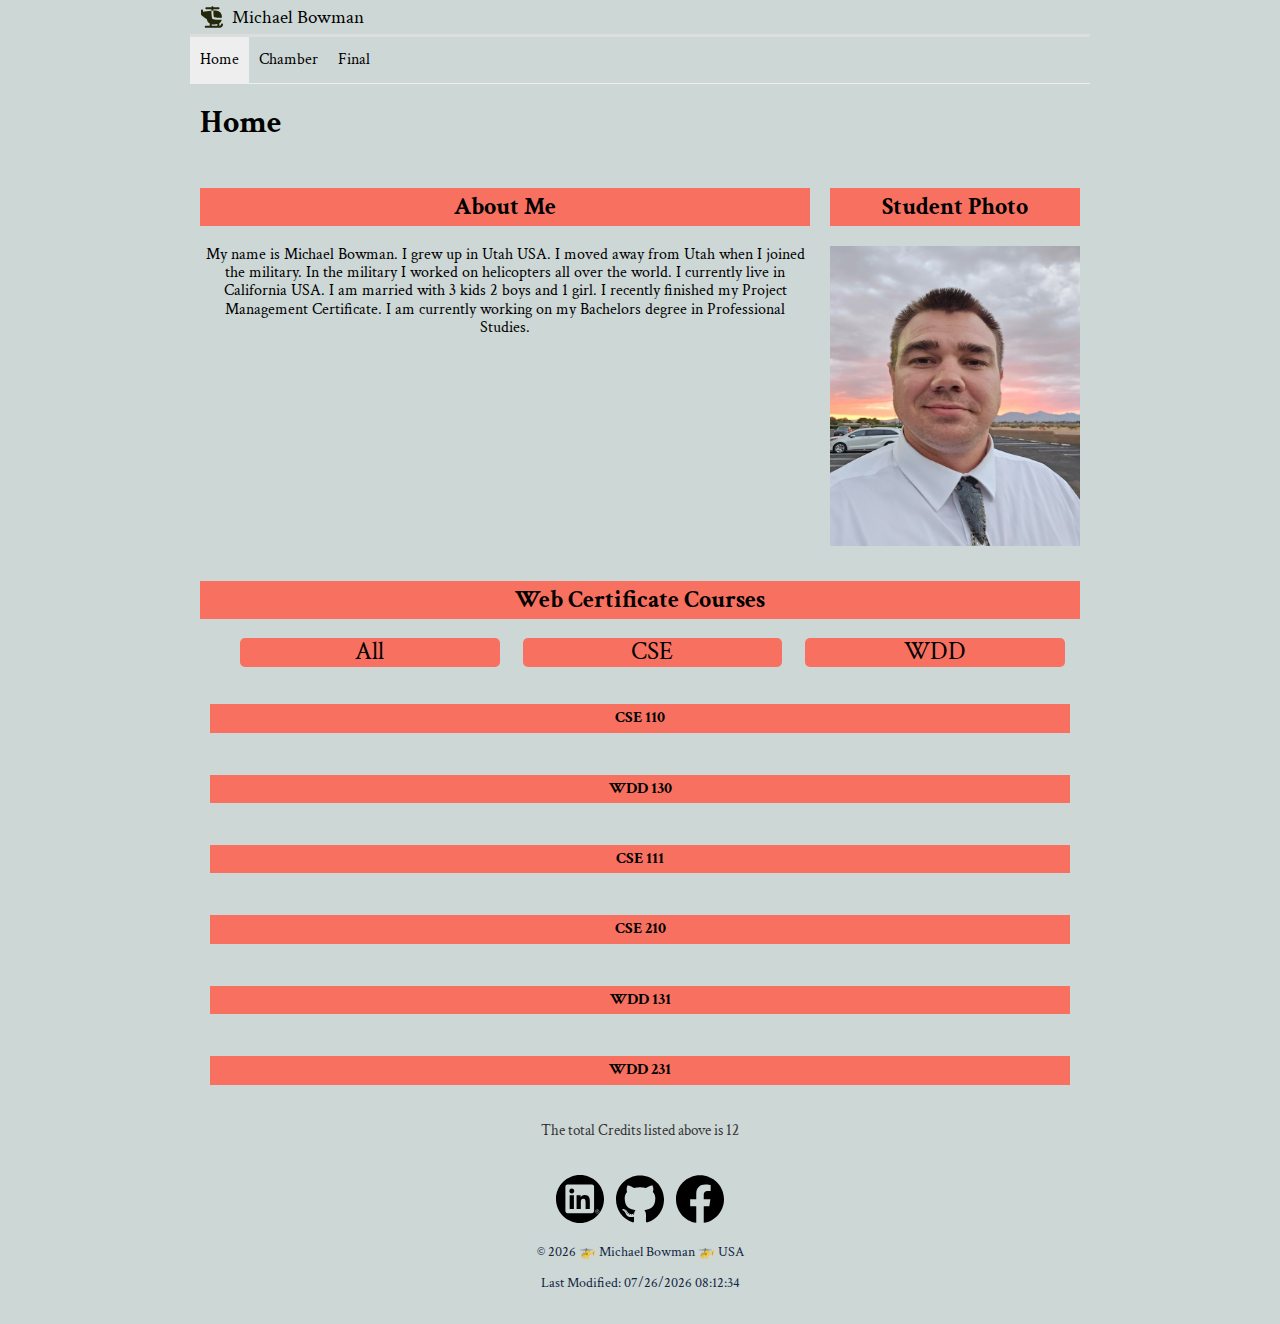
<file: index.html>
<!DOCTYPE html>
<html lang="en">

<head>
    <meta charset="UTF-8">
    <meta name="viewport" content="width=device-width, initial-scale=1.0">
    <title>WDD231 - Bowman</title>
    <link rel="preconnect" href="https://fonts.googleapis.com">
    <link rel="preconnect" href="https://fonts.gstatic.com" crossorigin>
    <link href="https://fonts.googleapis.com/css2?family=Crimson+Text:ital,wght@0,400;0,600;0,700;1,400;1,600;1,700&family=Exo+2:ital@0;1&family=Lato:wght@400;900&family=Rubik&display=swap" rel="stylesheet">
    <link rel="stylesheet" href="styles/normalize.css">
    <link rel="stylesheet" href="styles/index.css">
    <link rel="stylesheet" href="styles/index_larger.css">
    <link rel="stylesheet" href="styles/modal.css">
    <script src="scripts/navigation.js" defer></script>
    <script src="scripts/date.js" defer></script>
    <script src="scripts/course.js" defer></script>
    <script src="scripts/modal.js" defer></script>
    <meta name="description" content="WDD 231 - Chamber of Commerce
        Michael Bowman
        Create a homepage for chameber of commerce project.">
    <meta name="author" content="Michael Bowman">
    <link rel="icon" href="images/favicon.ico">
</head>

<body>
    <header>
        <img src="images/helicopter-side.svg" alt="Site Logo" width="24" height="24">
        <span>Michael Bowman</span>
        <button id="hamburger" title="hamburger" class="hamburger"></button>
    </header>
    <nav id="nav-bar" class="navigation">
        <ul>
            <li class="current"><a href="index.html"> Home </a></li>
            <li><a href="chamber/index.html"> Chamber </a></li>
            <li><a href="final.html"> Final </a></li>
        </ul>

    </nav>

    <main>
        <h1>Home</h1>
        <div class="info">
            <section>
                <h2>About Me</h2>
                <p>My name is Michael Bowman. I grew up in Utah USA. I moved away from Utah when I joined
                    the military. In the military I worked on helicopters all over the world. I currently live
                    in California USA. I am married with 3 kids 2 boys and 1 girl. I recently finished
                    my Project Management Certificate. I am currently working on my Bachelors degree in
                    Professional Studies.</p>
            </section>

            <section>
                <h2>Student Photo</h2>
                <img src="images/student_photo.jpg" alt="student" width="250" height="300">
            </section>
        </div>


        <section>
            <h2>Web Certificate Courses</h2>

            <ul class="course">
                <li><a href="#" id="all" title="All">All</a></li>
                <li><a href="#" id="cse" title="CSE">CSE</a></li>
                <li><a href="#" id="wdd" title="WDD">WDD</a></li>
            </ul>

            <div class="container"></div>
            <p id="total-credits"></p>


        </section>
        <dialog id="course-details"></dialog>
    </main>
    <footer>
        <nav class="socialmedia">
            <a href="https://www.linkedin.com/in/michael-bowman/">
                <img src="images/linkedin-circle.svg" alt="LinkedIn" width="48" height="48">
            </a>
            <a href="https://github.com/GutsySpider">
                <img src="images/github.svg" alt="GitHub" width="48" height="48">
            </a>
            <a href="https://www.facebook.com/GutsySpider/">
                <img src="images/facebook.svg" alt="Facebook" width="48" height="48">
            </a>
        </nav>

        <p>
            <span class="copywrite">
                &copy; <span id="year"></span> 🚁 Michael Bowman 🚁 USA
            </span>
        </p>


        <p>
            <span class="modified">Last Modified: <span id="lastModified"></span></span>
        </p>
    </footer>


</body>

</html>
</file>
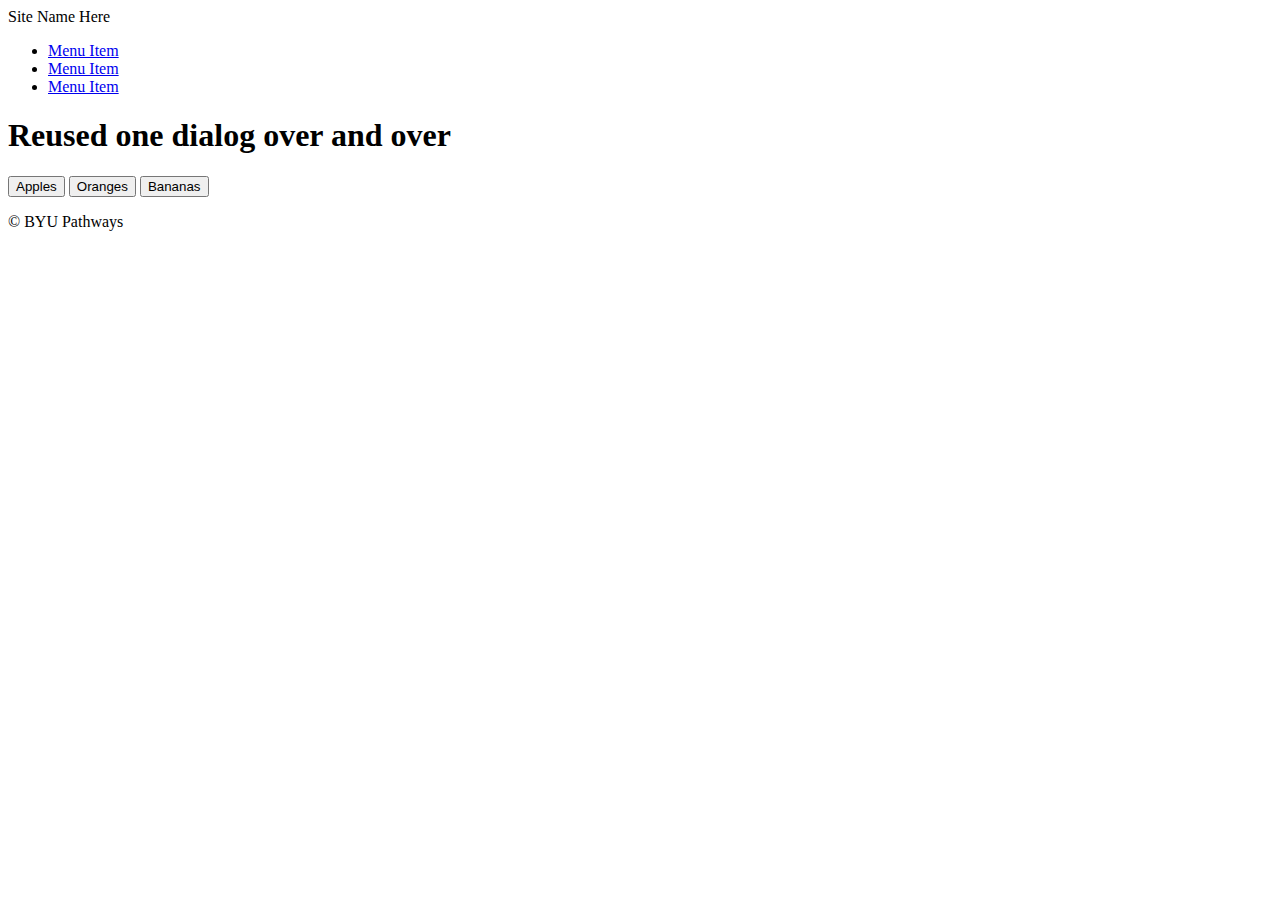
<file: startLab copy/index.html>
<!DOCTYPE html>
<html lang="en">

<head>
  <meta charset="UTF-8">
  <meta name="viewport" content="width=device-width, initial-scale=1.0">
  <meta name="description" content="Start File">
  <meta name="author" content="Paul Cheney">

  <link rel="stylesheet" href="styles/small.css">
  <link rel="stylesheet" href="styles/large.css">
  
  <script src="scripts/modals.js" defer></script>

  <title>Start File</title>
</head>

<body>
  <header>
    <span>Site Name Here</span>
  </header>
  

  <nav>
    <ul>
      <li><a href="#">Menu Item</a></li>
      <li><a href="#">Menu Item</a></li>
      <li><a href="#">Menu Item</a></li>
    </ul>
  </nav>

  <main>
    <h1>Reused one dialog over and over</h1>
    <button id="openButton1">Apples</button>
    <button id="openButton2">Oranges</button>
    <button id="openButton3">Bananas</button>
    <dialog id="dialogBox">
      <div></div>
      <button id="closeButton">Close</button>

    </dialog>



  </main>

  <footer>
    <p>&copy; BYU Pathways</p>
  </footer>

  
</body>
</html>
</file>
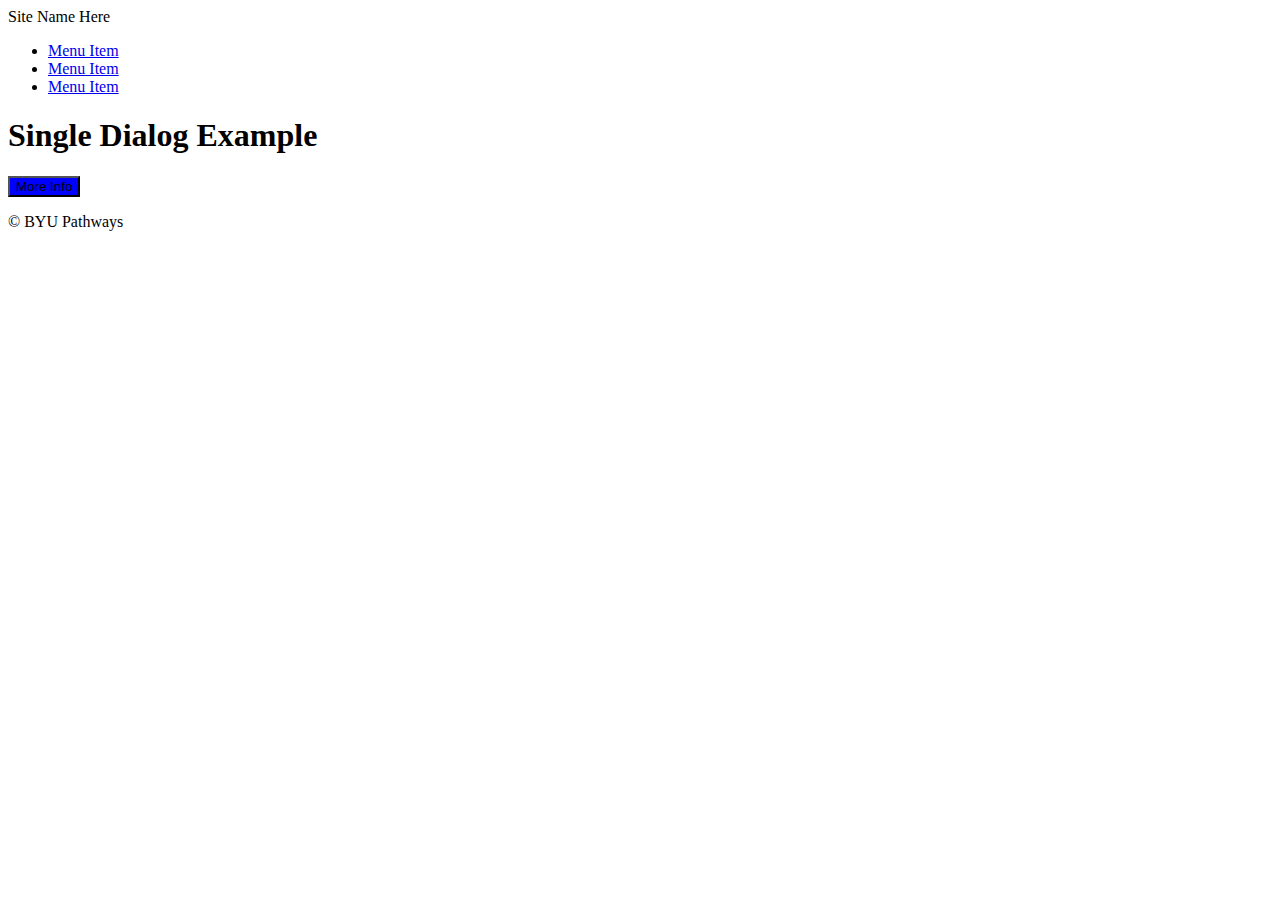
<file: startLab/index.html>
<!DOCTYPE html>
<html lang="en">

<head>
  <meta charset="UTF-8">
  <meta name="viewport" content="width=device-width, initial-scale=1.0">
  <meta name="description" content="Start File">
  <meta name="author" content="Paul Cheney">

  <link rel="stylesheet" href="styles/small.css">
  <link rel="stylesheet" href="styles/large.css">
  
  <script src="scripts/modals.js" defer></script>

  <title>Start File</title>
</head>

<body>
  <header>
    <span>Site Name Here</span>
  </header>
  

  <nav>
    <ul>
      <li><a href="#">Menu Item</a></li>
      <li><a href="#">Menu Item</a></li>
      <li><a href="#">Menu Item</a></li>
    </ul>
  </nav>

  <main>
    <h1>Single Dialog Example</h1>
    <button id="openButton">More Info</button>
    <dialog id="dialogBox">
      <p>additional information about this topic</p>
      <button id="closeButton">Close</button>

    </dialog>



  </main>

  <footer>
    <p>&copy; BYU Pathways</p>
  </footer>

  
</body>
</html>
</file>
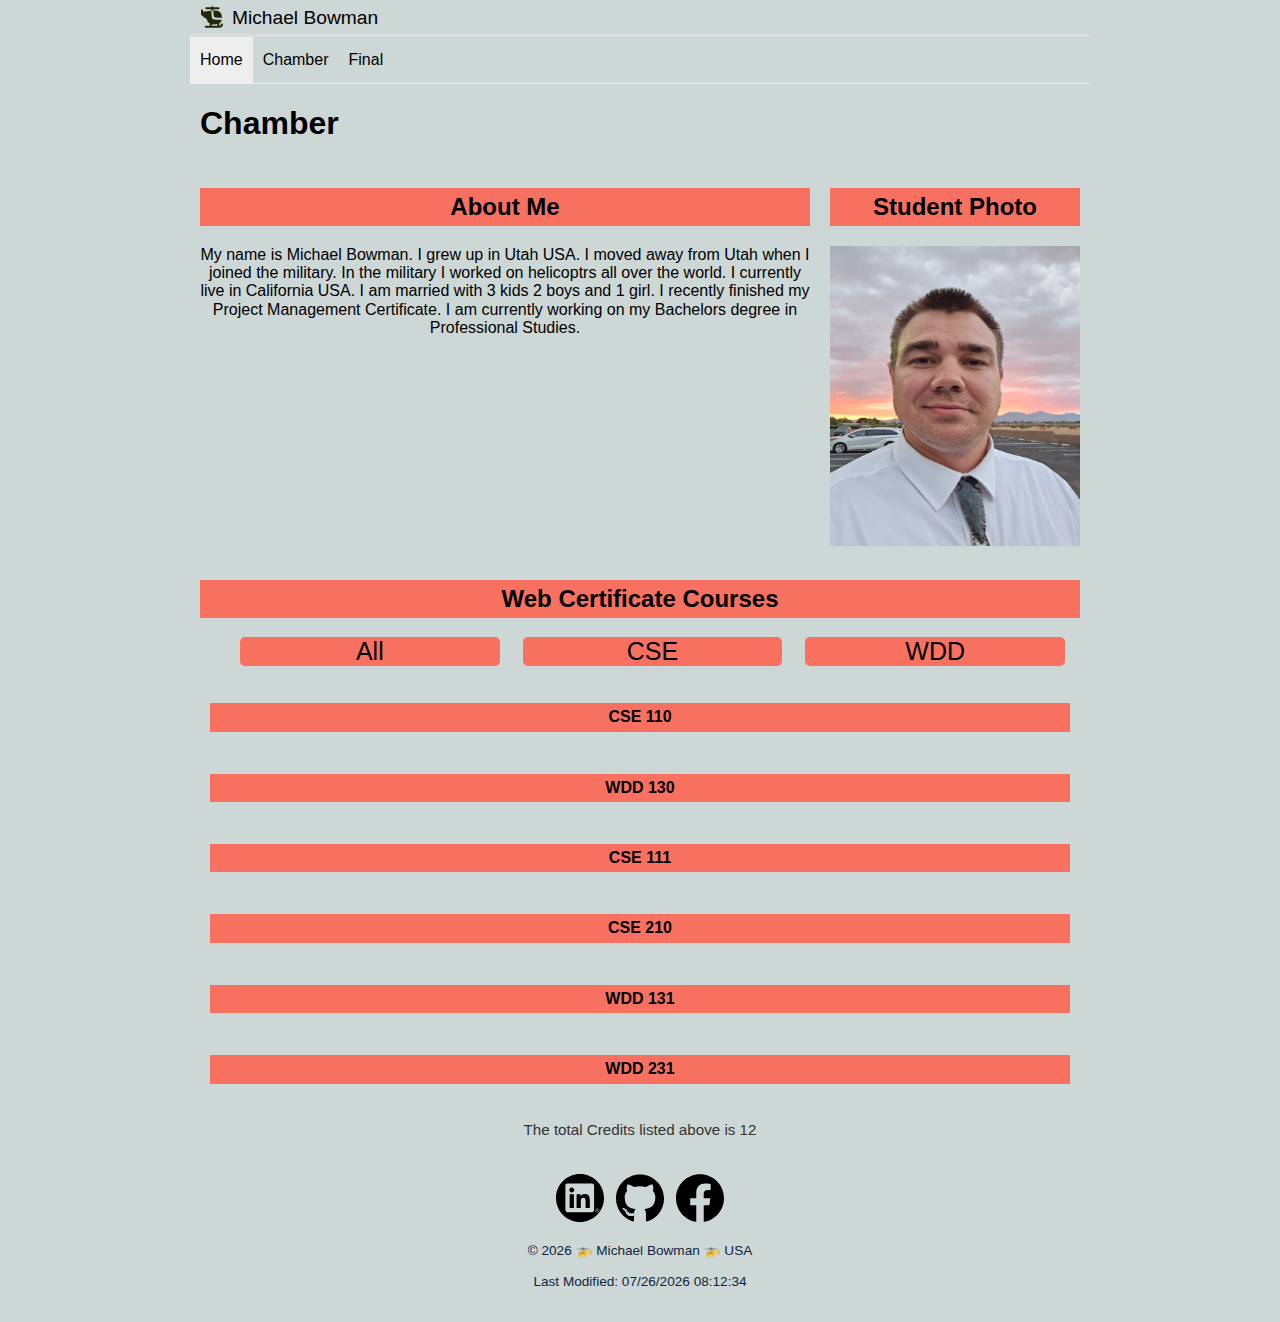
<file: chamber.html>
<!DOCTYPE html>
<html lang="en">

<head>
    <meta charset="UTF-8">
    <meta name="viewport" content="width=device-width, initial-scale=1.0">
    <title>WDD231 - Bowman</title>
    <link rel="preconnect" href="https://fonts.googleapis.com">
    <link rel="preconnect" href="https://fonts.gstatic.com" crossorigin>
    <link href="https://fonts.googleapis.com/css2?family=Lato:wght@400;900&family=Rubik&display=swap" rel="stylesheet">
    <link rel="stylesheet" href="styles/normalize.css">
    <link rel="stylesheet" href="styles/index.css">
    <link rel="stylesheet" href="styles/index_larger.css">
    <script src="scripts/navigation.js" defer></script>
    <script src="scripts/date.js" defer></script>
    <script src="scripts/course.js" defer></script>
    <meta name="description" content="WDD 231 - Chamber of Commerce
        Michael Bowman
        Create a homepage for chameber of commerce project.">
    <meta name="author" content="Michael Bowman">
</head>

<body>
    <header>
        <img src="images/helicopter-side.svg" alt="Site Logo" width="24" height="24">
        <span>Michael Bowman</span>
        <button id="hamburger" title="hamburger" class="hamburger"></button>
    </header>
    <nav id="nav-bar" class="navigation">
        <ul>
            <li class="current"><a href="index.html"> Home </a></li>
            <li><a href="chamber.html"> Chamber </a></li>
            <li><a href="final.html"> Final </a></li>
        </ul>

    </nav>

    <main>
        <h1>Chamber</h1>
        <div class="info">
            <section>
                <h2>About Me</h2>
                <p>My name is Michael Bowman. I grew up in Utah USA. I moved away from Utah when I joined
                    the military. In the military I worked on helicoptrs all over the world. I currently live
                    in California USA. I am married with 3 kids 2 boys and 1 girl. I recently finished
                    my Project Management Certificate. I am currently working on my Bachelors degree in
                    Professional Studies.</p>
            </section>

            <section>
                <h2>Student Photo</h2>
                <img src="images/student_photo.jpg" alt="student" width="250" height="300">
            </section>
        </div>


        <section>
            <h2>Web Certificate Courses</h2>

            <ul class="course">
                <li><a href="#" id="all" title="All">All</a></li>
                <li><a href="#" id="cse" title="CSE">CSE</a></li>
                <li><a href="#" id="wdd" title="WDD">WDD</a></li>
            </ul>

            <div class="container"></div>
            <p id="total-credits"></p>


        </section>

    </main>
    <footer>
        <nav class="socialmedia">
            <a href="https://www.linkedin.com/in/michael-bowman/">
                <img src="images/linkedin-circle.svg" alt="LinkedIn" width="48" height="48">
            </a>
            <a href="https://github.com/GutsySpider">
                <img src="images/github.svg" alt="GitHub" width="48" height="48">
            </a>
            <a href="https://www.facebook.com/GutsySpider/">
                <img src="images/facebook.svg" alt="Facebook" width="48" height="48">
            </a>
        </nav>

        <p>
            <span class="copywrite">
                &copy; <span id="year"></span> 🚁 Michael Bowman 🚁 USA
            </span>
        </p>


        <p>
            <span class="modified">Last Modified: <span id="lastModified"></span></span>
        </p>
    </footer>


</body>

</html>
</file>
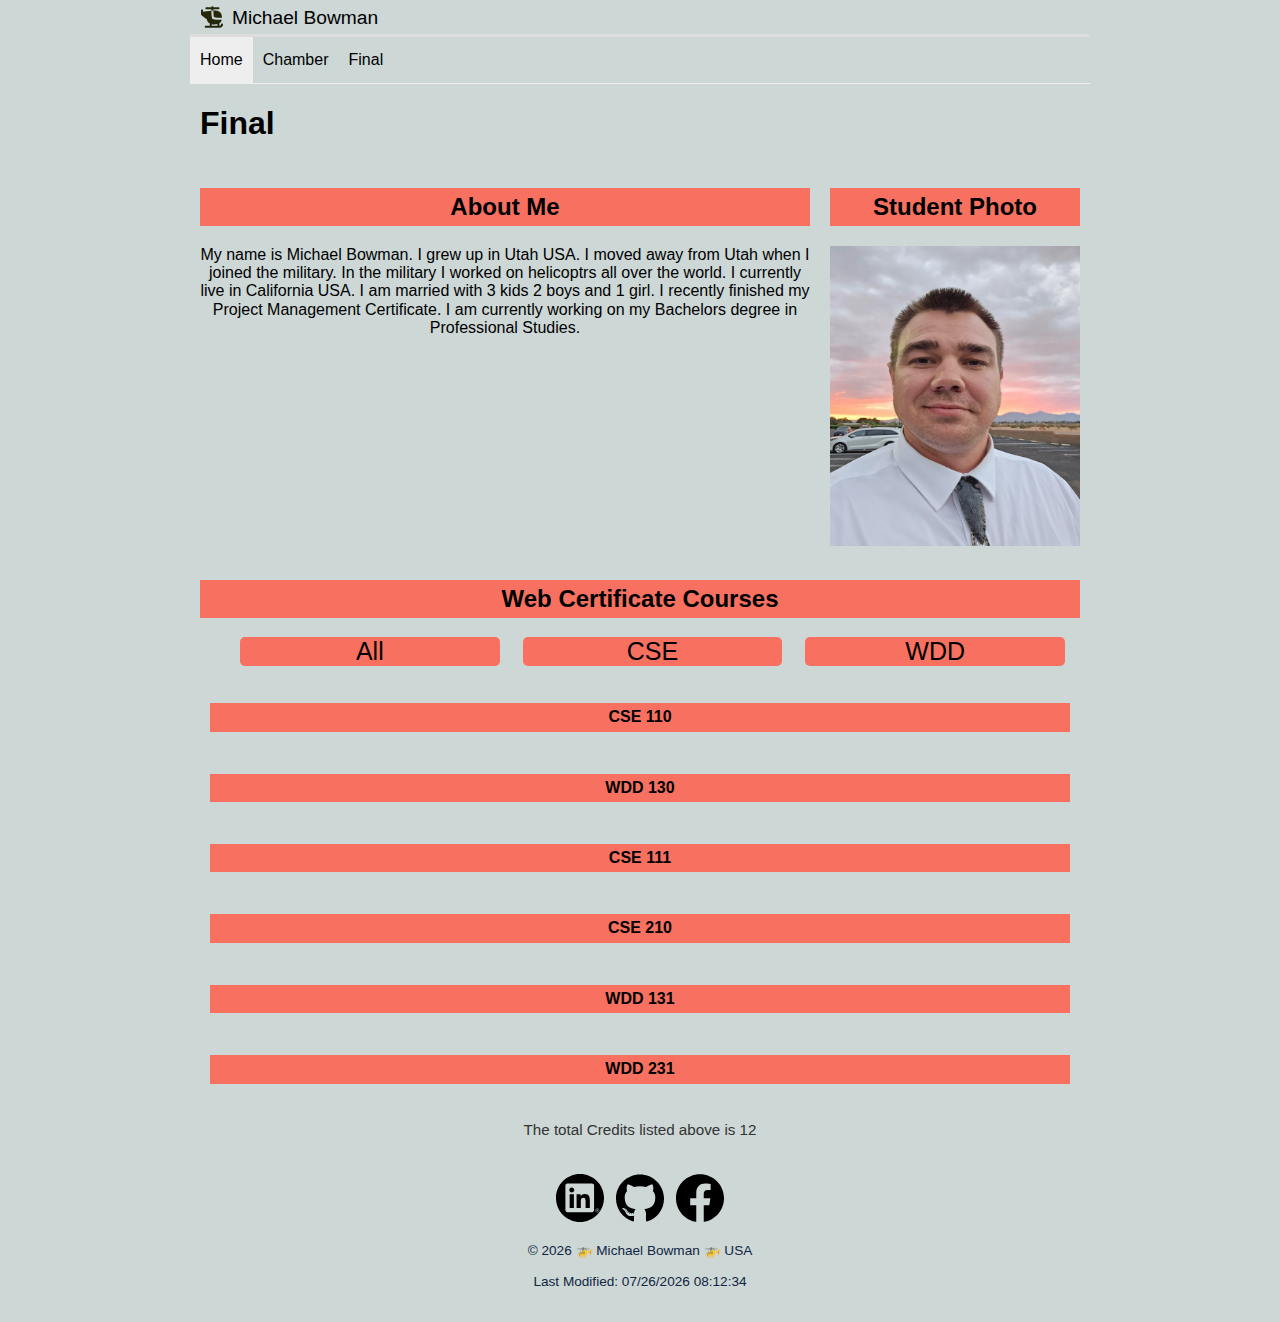
<file: final.html>
<!DOCTYPE html>
<html lang="en">

<head>
    <meta charset="UTF-8">
    <meta name="viewport" content="width=device-width, initial-scale=1.0">
    <title>WDD231 - Bowman</title>
    <link rel="preconnect" href="https://fonts.googleapis.com">
    <link rel="preconnect" href="https://fonts.gstatic.com" crossorigin>
    <link href="https://fonts.googleapis.com/css2?family=Lato:wght@400;900&family=Rubik&display=swap" rel="stylesheet">
    <link rel="stylesheet" href="styles/normalize.css">
    <link rel="stylesheet" href="styles/index.css">
    <link rel="stylesheet" href="styles/index_larger.css">
    <script src="scripts/navigation.js" defer></script>
    <script src="scripts/date.js" defer></script>
    <script src="scripts/course.js" defer></script>
    <meta name="description" content="WDD 231 - Chamber of Commerce
        Michael Bowman
        Create a homepage for chameber of commerce project.">
    <meta name="author" content="Michael Bowman">
</head>

<body>
    <header>
        <img src="images/helicopter-side.svg" alt="Site Logo" width="24" height="24">
        <span>Michael Bowman</span>
        <button id="hamburger" title="hamburger" class="hamburger"></button>
    </header>
    <nav id="nav-bar" class="navigation">
        <ul>
            <li class="current"><a href="index.html"> Home </a></li>
            <li><a href="chamber.html"> Chamber </a></li>
            <li><a href="final.html"> Final </a></li>
        </ul>

    </nav>

    <main>
        <h1>Final</h1>
        <div class="info">
            <section>
                <h2>About Me</h2>
                <p>My name is Michael Bowman. I grew up in Utah USA. I moved away from Utah when I joined
                    the military. In the military I worked on helicoptrs all over the world. I currently live
                    in California USA. I am married with 3 kids 2 boys and 1 girl. I recently finished
                    my Project Management Certificate. I am currently working on my Bachelors degree in
                    Professional Studies.</p>
            </section>

            <section>
                <h2>Student Photo</h2>
                <img src="images/student_photo.jpg" alt="student" width="250" height="300">
            </section>
        </div>


        <section>
            <h2>Web Certificate Courses</h2>

            <ul class="course">
                <li><a href="#" id="all" title="All">All</a></li>
                <li><a href="#" id="cse" title="CSE">CSE</a></li>
                <li><a href="#" id="wdd" title="WDD">WDD</a></li>
            </ul>

            <div class="container"></div>
            <p id="total-credits"></p>


        </section>

    </main>
    <footer>
        <nav class="socialmedia">
            <a href="https://www.linkedin.com/in/michael-bowman/">
                <img src="images/linkedin-circle.svg" alt="LinkedIn" width="48" height="48">
            </a>
            <a href="https://github.com/GutsySpider">
                <img src="images/github.svg" alt="GitHub" width="48" height="48">
            </a>
            <a href="https://www.facebook.com/GutsySpider/">
                <img src="images/facebook.svg" alt="Facebook" width="48" height="48">
            </a>
        </nav>

        <p>
            <span class="copywrite">
                &copy; <span id="year"></span> 🚁 Michael Bowman 🚁 USA
            </span>
        </p>


        <p>
            <span class="modified">Last Modified: <span id="lastModified"></span></span>
        </p>
    </footer>


</body>

</html>
</file>
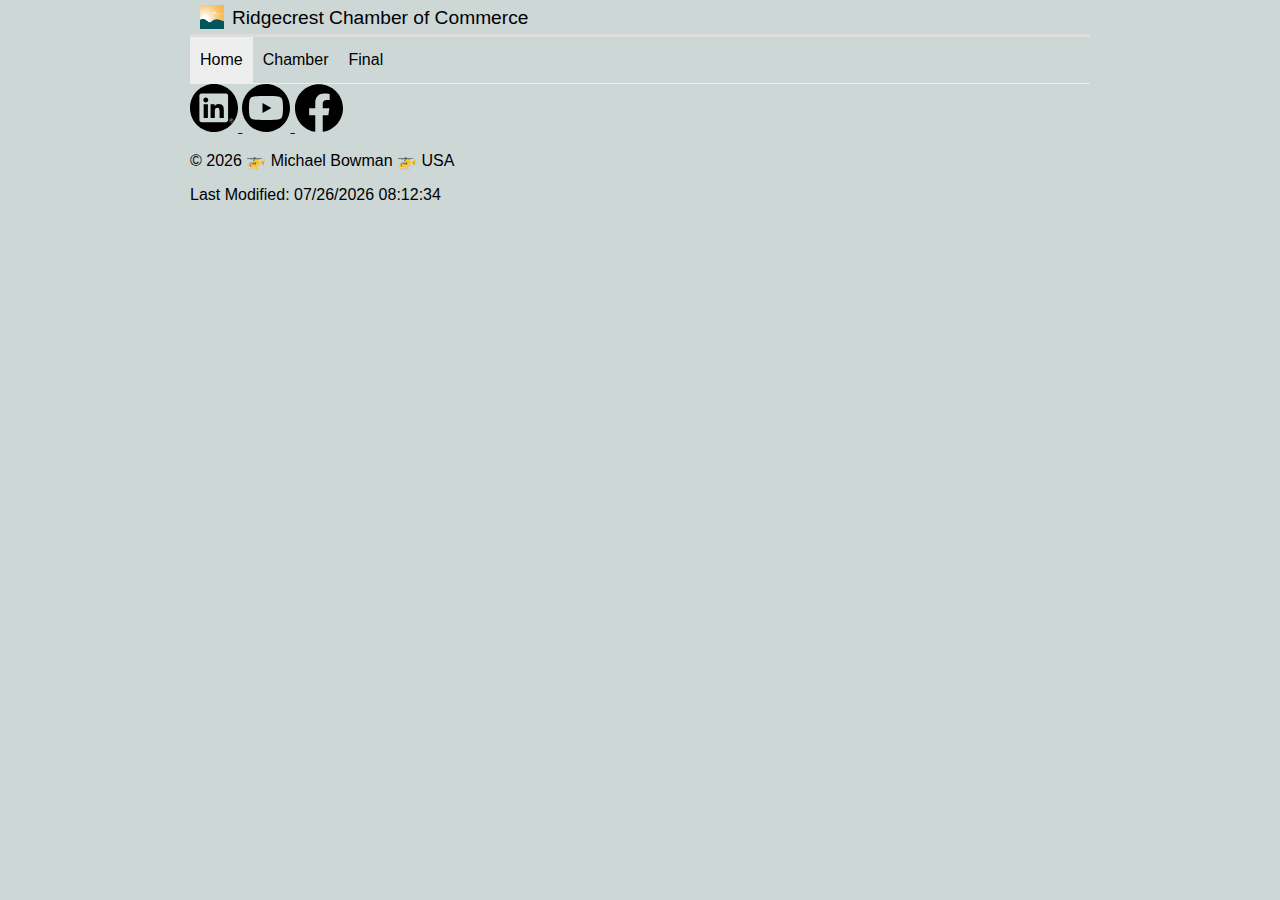
<file: chamber/directory.html>
<!DOCTYPE html>
<html lang="en">

<head>
    <meta charset="UTF-8">
    <meta name="viewport" content="width=device-width, initial-scale=1.0">
    <title>WDD231 - Bowman</title>
    <meta name="description" content="WDD 231 - Chamber of Commerce
        Michael Bowman
        Create a directory page for the chamber of commerce project.">
    <meta name="author" content="Michael Bowman">
    <meta property="og:title" content="Ridgecrest Chamber of Commerce">
    <meta property="og:description"
        content="Discover the small town on Ridgecrest. Enjoy its rich military history. Discover how we give back to the community and support our local business.">
    <meta property="og:image" content="https://www.apple.com/ac/structured-data/images/open_graph_logo.png?202110180743">
    <meta property="og:url" content="https://www.apple.com/">
    <link rel="stylesheet" href="styles/normalize.css">
    <link rel="stylesheet" href="styles/directory.css">
    <link rel="stylesheet" href="styles/directory_larger.css">
    <script src="scripts/navigation.js" defer></script>
    <script src="scripts/date.js" defer></script>
    <script src="scripts/view.js"></script>
    <link rel="icon" href="images/ridgecrest_chamber_logo.jpg">
</head>

<body>
    <header>
        <img src="images/ridgecrest_chamber_logo.jpg" alt="Site Logo" width="24" height="24">
        <span>Ridgecrest Chamber of Commerce</span>
        <button id="hamburger" title="hamburger" class="hamburger"></button>
    </header>
    <nav id="nav-bar" class="navigation">
        <ul>
            <li class="current"><a href="index.html"> Home </a></li>
            <li><a href="chamber.html"> Chamber </a></li>
            <li><a href="final.html"> Final </a></li>
        </ul>
    
    </nav>

    <main>
        <section id="companies" class="companies"></section>
    </main>
    <footer>
        <nav class="socialmedia">
            <a href="https://www.linkedin.com/company/ridgecrest-chamber-of-commerce/">
                <img src="images/linkedin-circle.svg" alt="LinkedIn" width="48" height="48">
            </a>
            <a href="https://www.youtube.com/channel/UCm4xVI7glFiIv0J28euNH6A">
                <img src="images/youtube-circle.svg" alt="YouTube" width="48" height="48">
            </a>
            <a href="https://www.facebook.com/ridgecrestchamber/">
                <img src="images/facebook.svg" alt="Facebook" width="48" height="48">
            </a>
        </nav>
    
        <p>
            <span class="copywrite">
                &copy; <span id="year"></span> 🚁 Michael Bowman 🚁 USA
            </span>
        </p>
    
    
        <p>
            <span class="modified">Last Modified: <span id="lastModified"></span></span>
        </p>
    </footer>

</body>
</html>
</file>
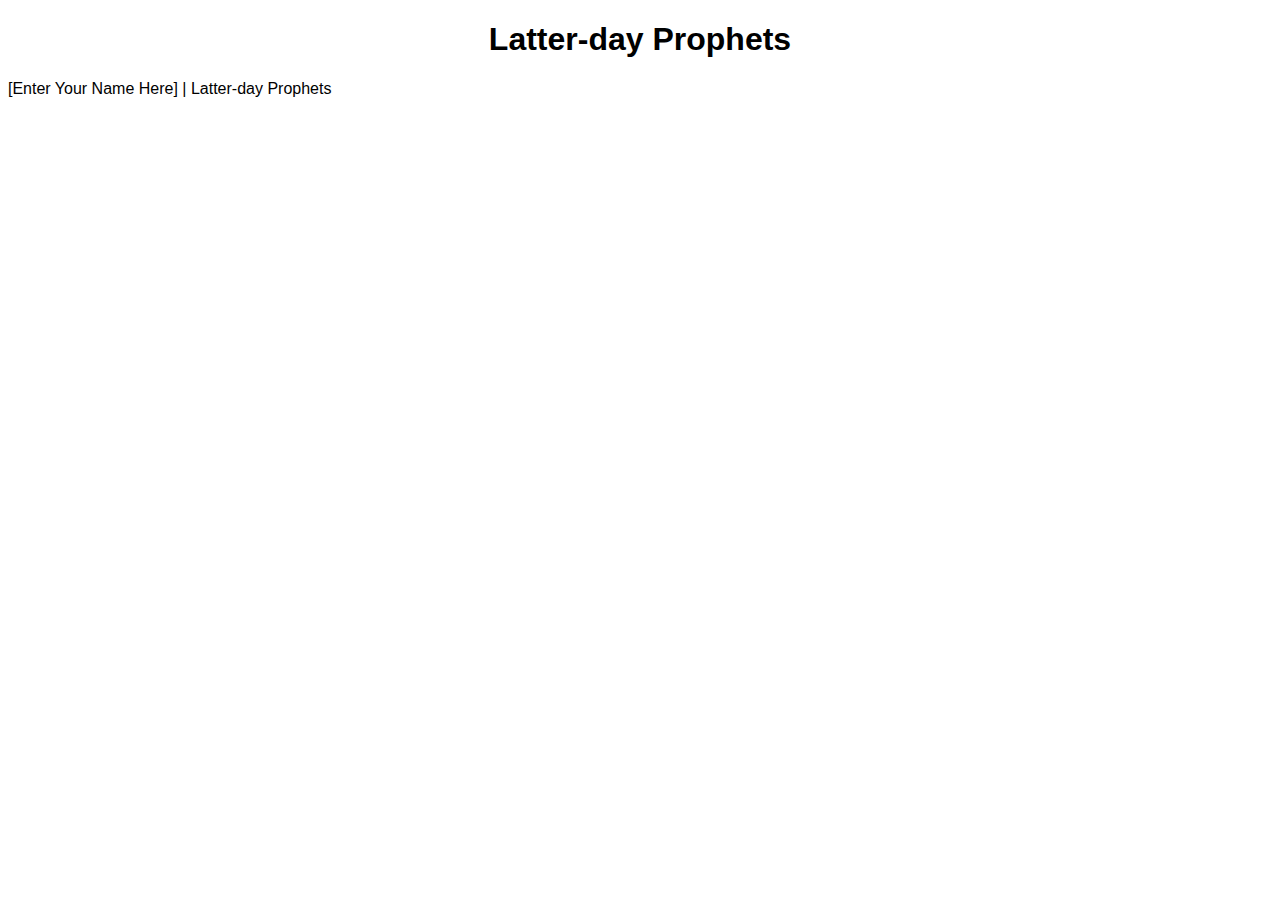
<file: week02/prophets.html>
<!DOCTYPE html>
<html lang="en">

<head>
    <meta charset="UTF-8">
    <meta name="viewport" content="width=device-width, initial-scale=1.0">
    <title>WDD231 - Bowman</title>
  
    <link rel="stylesheet" href="styles/prophets.css">
  
    <script src="scripts/prophets.js" defer></script>
    
    <meta name="description" content="WDD 231 - Prophets
        Michael Bowman
        Learn to display data in json file">
    <meta name="author" content="Michael Bowman">
</head>

<body>
    <header>
        <h1>Latter-day Prophets</h1>
    </header>
    <main>
        <div id="cards"></div>
    </main>
    <footer>
        [Enter Your Name Here] | Latter-day Prophets
    </footer>


</body>

</html>
</file>
<file: styles/index.css>
* {
    box-sizing: border-box;
    background-color: #cdd7d6; 
    font-family: "Crimson Text", sans-serif;
}

.crimson-text-regular {
  font-family: "Crimson Text", serif;
  font-weight: 400;
  font-style: normal;
}

header {
    display: grid;
    grid-template-columns: 24px auto 44px;
    padding: 5px 0 5px 10px;
    align-items: end;
    border-bottom: solid 3px #ddd;
    column-gap: 8px;
}

header img {
    display: block;
    width: 100%;
    height: auto;
}

header span {
    font-size: 1.2rem;
    color: black;
}

.hamburger {
    background: none;
    border: none;
    color: black;
    cursor: pointer;
}

.hamburger::before {
    content: "\2630";
    font-size: 2rem;
}

.hamburger.show::before {
    content: "\00D7";
    font-size: 2rem;
}

.navigation {
    display: none;
}

.navigation.show {
    display: block;
}

.navigation ul {
    list-style-type: none;
    margin: 0;
    padding: 0;
}

.navigation a {
    display: block;
    padding: .85rem 10px;
    color: black;
    text-decoration: none;
    border-bottom: solid 3px #ddd;
}

.navigation li.current {
    background-color: #eee;
}

.navigation a:hover {
    background-color: red;
}

h1 {
    margin-left: 10px;
    
}

section, h2 {
    padding: 5px 10px 5px 10px;
    text-align: center;
    
}
h2 {
    background-color: #f87060;
}

.course {
    display: grid;
    grid-template-columns: repeat(auto-fit, minmax(120px, 1fr));
    column-gap: 8px;
    list-style-type: none;
}

.course a {
    text-decoration: none;
    color: black;

    
}
.course li {
    background-color: #f87060;
    border-radius: 5px;
    font-size: 25px;
    margin-right: 15px;
    
}

.container section p{
    background-color: #f87060;
    padding: 5px;
    font-weight: 700;
}

#total-credits {
    margin-top: 1rem;
    text-align: center;
    font-size: 0.95rem;
    font-weight: 500;
    color: #333;
}

footer {
    padding: 1rem;
    text-align: center;
    color: #102542;
    margin-top: 2rem;
    
}

.socialmedia {
    margin-bottom: 0.75rem;

}

.socialmedia a {
    margin: 0 0.25rem;
    text-decoration: none;
}

.copywrite,
.modified {
    display: block;
    font-size: 0.85rem;
}
</file>
<file: styles/index_larger.css>
@media only screen and (min-width: 38rem) {

    header, main, nav, footer {
        max-width: 900px;
        margin: 0 auto;
    }
    
    
    header {
        grid-template-columns: 24px auto;
    }
    
    .hamburger {
        display: none;
    }
    
    .navigation {
        display: block;
        border-bottom: solid 1px #eee;
    }
    
    .navigation ul {
        display: flex;
    
    }
    
    .navigation li {
        color: #25270a;
        text-decoration: none;
    
    }
    
    .navigation a {
        border: none;
    }

    .info {
        display: flex;
    }
    
}
</file>
<file: styles/modal.css>
dialog {
    border: 1px solid rgb(0 0 0 / 10%);
    border-radius: .25rem;
    padding: 1rem;
    background-color: #fff;
    box-shadow: 0 0 3rem #777;
    width: 90%;
    max-width: 600px;
}

::backdrop {
    background-color: rgb(0 0 0 / 50%);
}

dialog button {
    position: absolute;
    top: 23px;
    right: 23px;
    padding: .5rem 1rem;
    border: 1px solid rgb(0 0 0 / 10%);
}
</file>
<file: startLab copy/styles/small.css>
*{box-sizing: border-box;}

#openButton {
    background-color: blue;
}

#dialogBox {
    background-color: blanchedalmond;
}

#closeButton {
    background-color: brown;
}

::backdrop {
    background-color: rgb(77, 233, 59, 0.5);
}
</file>
<file: startLab copy/styles/large.css>
@media only screen and (min-width: 38rem) {


} /*end media query*/
</file>
<file: startLab/styles/small.css>
*{box-sizing: border-box;}

#openButton {
    background-color: blue;
}

#dialogBox {
    background-color: blanchedalmond;
}

#closeButton {
    background-color: brown;
}

::backdrop {
    background-color: rgb(77, 233, 59, 0.5);
}
</file>
<file: startLab/styles/large.css>
@media only screen and (min-width: 38rem) {


} /*end media query*/
</file>
<file: chamber/styles/directory.css>
* {
    box-sizing: border-box;
    background-color: #cdd7d6;
    font-family: "Crimson Text", sans-serif;
}

.crimson-text-regular {
    font-family: "Crimson Text", serif;
    font-weight: 400;
    font-style: normal;
}

header {
    display: grid;
    grid-template-columns: 24px auto 44px;
    padding: 5px 0 5px 10px;
    align-items: end;
    border-bottom: solid 3px #ddd;
    column-gap: 8px;
}

header img {
    display: block;
    width: 100%;
    height: auto;
}

header span {
    font-size: 1.2rem;
    color: black;
}

.hamburger {
    background: none;
    border: none;
    color: black;
    cursor: pointer;
}

.hamburger::before {
    content: "\2630";
    font-size: 2rem;
}

.hamburger.show::before {
    content: "\00D7";
    font-size: 2rem;
}

.navigation {
    display: none;
}

.navigation.show {
    display: block;
}

.navigation ul {
    list-style-type: none;
    margin: 0;
    padding: 0;
}

.navigation a {
    display: block;
    padding: .85rem 10px;
    color: black;
    text-decoration: none;
    border-bottom: solid 3px #ddd;
}

.navigation li.current {
    background-color: #eee;
}

.navigation a:hover {
    background-color: red;
}
</file>
<file: chamber/styles/directory_larger.css>
@media only screen and (min-width: 38rem) {

    header,
    main,
    nav,
    footer {
        max-width: 900px;
        margin: 0 auto;
    }


    header {
        grid-template-columns: 24px auto;
    }

    .hamburger {
        display: none;
    }

    .navigation {
        display: block;
        border-bottom: solid 1px #eee;
    }

    .navigation ul {
        display: flex;

    }

    .navigation li {
        color: #25270a;
        text-decoration: none;

    }

    .navigation a {
        border: none;
    }

    .info {
        display: flex;
    }

}
</file>
<file: week02/styles/prophets.css>
/* see auto column grid in CSS in the .grid class rule */

body {
    font-family: Roboto, sans-serif;
}

h1 {
    text-align: center;
}

h2 {
    margin: 1rem 0;
    text-shadow: 0 0 30px #111;
}

.key {
    position: absolute;
    top: 5px;
    right: 5px;
    padding: 0.5rem;
    background-color: black;
    color: white;
    display: grid;
    grid-template-columns: 0.8rem 1fr;
    grid-gap: 0.25rem;
}

#keytitle {
    font-size: larger;
    grid-column: 1 / 3;
}

.key>div {
    width: 0.75rem;
    height: 0.75rem;
    border: 1px solid #bbb;
}

.key>p {
    display: inline;
    font-size: 0.75rem;
}

p {
    margin: 0;
}

.grid {
    display: grid;
    grid-gap: 0.5rem;
    grid-template-columns: repeat(auto-fit, minmax(320px, 1fr));
}

section {
    margin: 0.5rem;
    padding: 0.5rem;
    background-color: #eee;
    border: 1px solid rgb(0 0 0 / 10%);
    display: flex;
    flex-direction: column;
    align-items: center;
}

section>p {
    min-height: 60px;
    font-size: smaller;
    text-align: center;
}

img {
    width: auto;
    max-width: 325px;
    box-shadow: 0 0 30px #777;
    height: 200px;
    border: 1px solid #111;
}

li>img {
    width: auto;
    height: 30px;
}

.caption {
    position: absolute;
    top: 1.5rem;
    right: 2rem;
    border: 1px solid #ccc;
    background-color: lightyellow;
    padding: 0.25rem;
    display: grid;
    align-items: center;
    grid-template-columns: 1rem 1fr;
}

.un {
    list-style: none;
}
</file>
